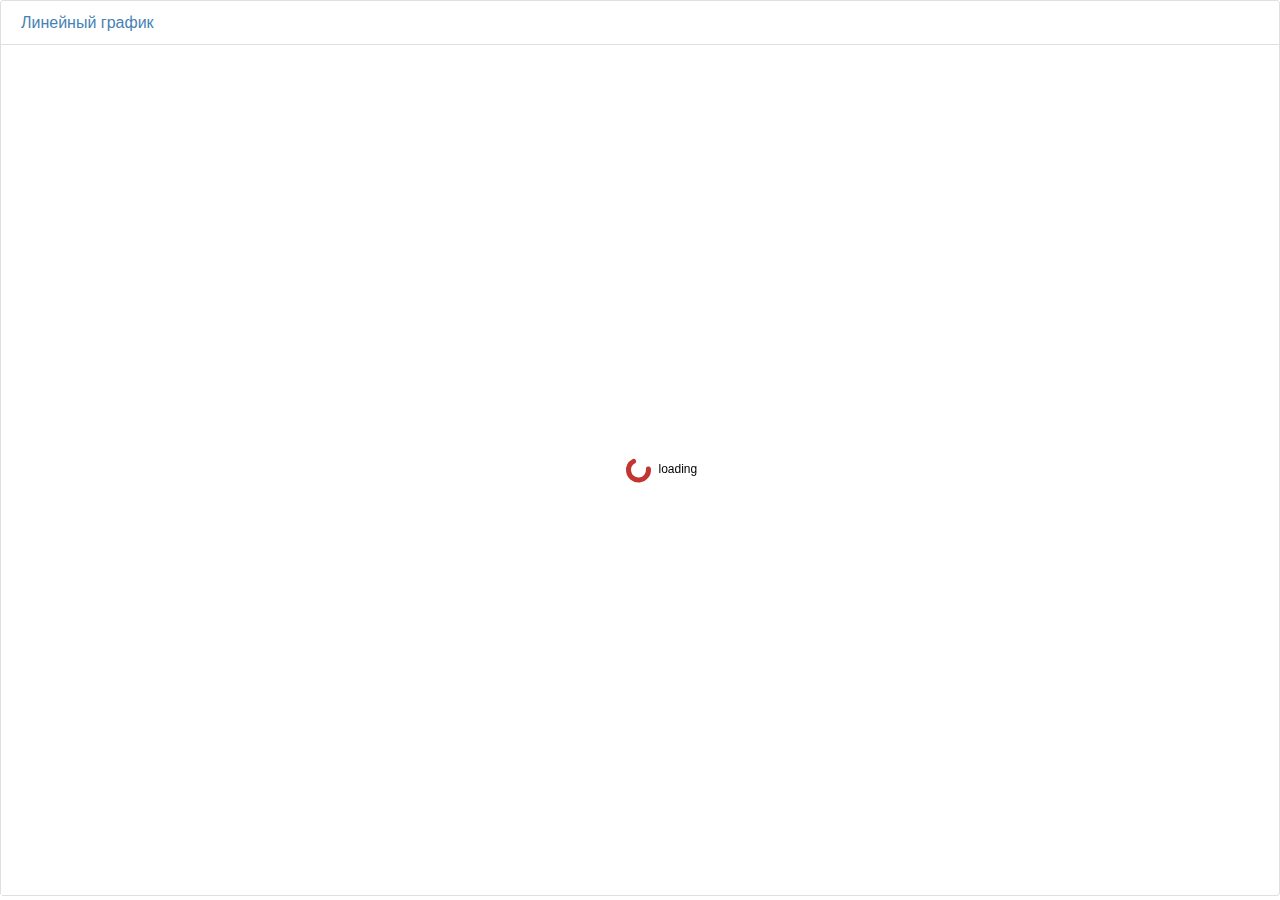
<file: widget-adapter/bar/eCharts/index.html>
<!DOCTYPE html>
<html>
<head>
    <meta charset="utf-8">
    <title>ECharts</title>
    <!-- including ECharts file -->
    <script src="jquery.min.js"></script>
    <script src="moment.js"></script>
    <script src="dataTool.min.js"></script>
    <script src="echarts.js"></script>
    <script src="echartsAdapter.js"></script>
    <script src='ecStat.js'></script>
    <script src='widgetOptions.js'></script>
    <script src='index.js'></script>
    <link rel="stylesheet" href="css/style.css"/>
    <link rel="stylesheet" href="https://maxcdn.bootstrapcdn.com/bootstrap/4.0.0/css/bootstrap.min.css"
          integrity="sha384-Gn5384xqQ1aoWXA+058RXPxPg6fy4IWvTNh0E263XmFcJlSAwiGgFAW/dAiS6JXm" crossorigin="anonymous">
    <script src="https://cdnjs.cloudflare.com/ajax/libs/popper.js/1.12.9/umd/popper.min.js"
            integrity="sha384-ApNbgh9B+Y1QKtv3Rn7W3mgPxhU9K/ScQsAP7hUibX39j7fakFPskvXusvfa0b4Q"
            crossorigin="anonymous"></script>
    <script src="https://maxcdn.bootstrapcdn.com/bootstrap/4.0.0/js/bootstrap.min.js"
            integrity="sha384-JZR6Spejh4U02d8jOt6vLEHfe/JQGiRRSQQxSfFWpi1MquVdAyjUar5+76PVCmYl"
            crossorigin="anonymous"></script>
    <!-- <script src="echartsAdapter.js"></script>-->
</head>
<body>
<!-- prepare a DOM container with width and height -->
<div role="tablist" aria-multiselectable="true" class="accordion" id="main-container">
    <div class="card">
        <div class="card-header" role="tab">
            <h6 class="mb-0">
                <a id="title" data-toggle="collapse" data-parent="#accordion-first_graph" href="#collapseOne-first_graph"
                   aria-expanded="true" aria-controls="collapseOne-first_graph">
                    Линейный график
                </a>
            </h6>
        </div>

        <div id="collapseOne-first_graph" class="collapse show" role="tabpanel" aria-labelledby="heading-first_graph">
            <div class="card-block">
                <div id="main"></div>
            </div>
        </div>
    </div>
</div>


<script type="text/javascript">
    // based on prepared DOM, initialize echarts instance
    var width = $(window).width();
    var height = $(window).height();
    $("#main").css("width", width - 5);
    $("#main").css("height", height - 50);
    var chart = echarts.init(document.getElementById('main'));
    chart.showLoading();
    var queryString = window.location.search;
    var urlParams = new URLSearchParams(queryString);
    var wid = urlParams.get('wid');

    console.log(wid);
    render(wid);
    window.onresize = function () {
        var width = $(window).width();
        var height = $(window).height();
        $("#main").css("width", width - 5);
        $("#main").css("height", height - 50);
        console.log('resize');
        chart.resize();
    };

</script>
</body>
</html>
</file>
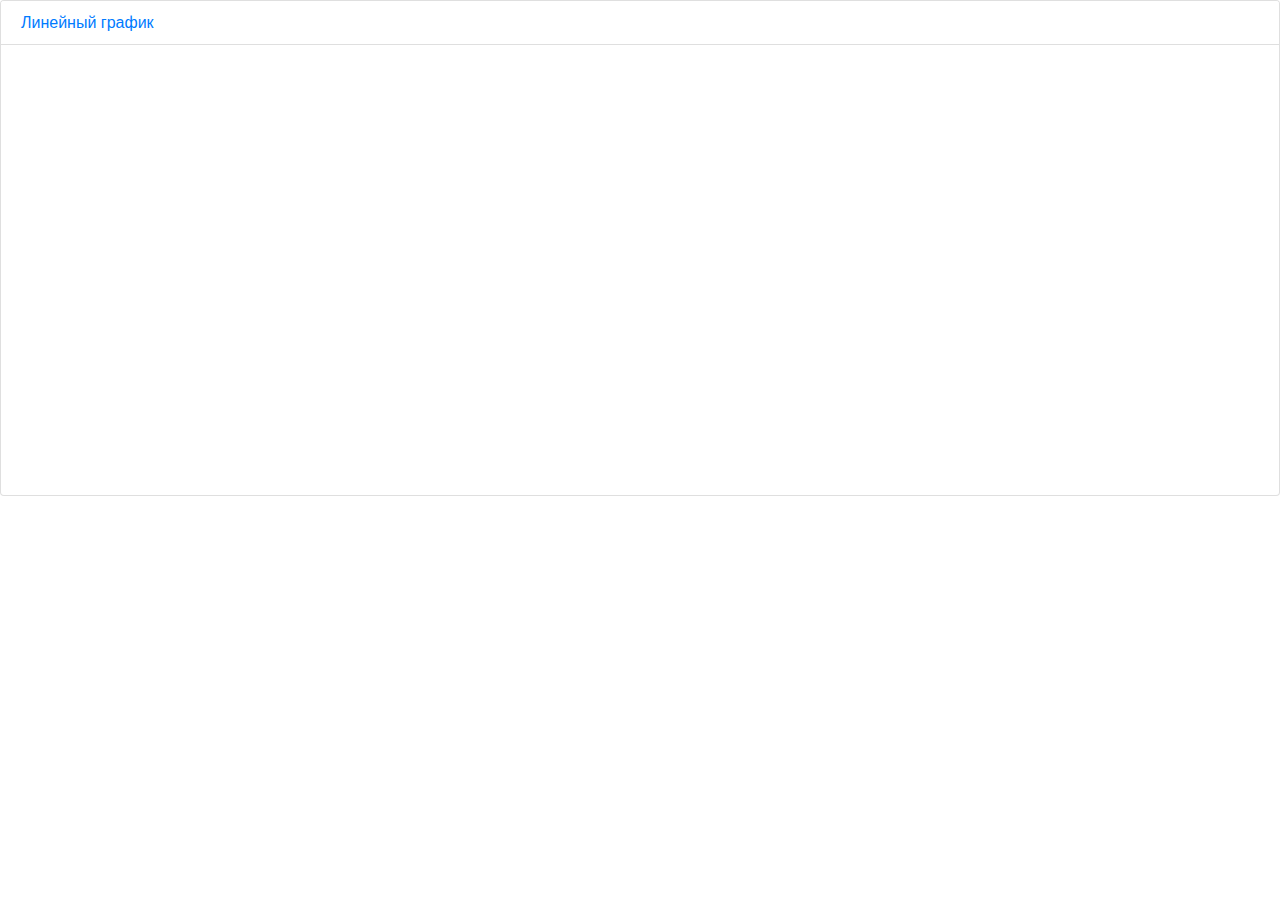
<file: widget-adapter/pie/devExpress/index.html>
<!DOCTYPE html>
<html xmlns="http://www.w3.org/1999/xhtml">
<head>
    <title>DevExtreme Demo</title>
    <meta http-equiv="X-UA-Compatible" content="IE=edge"/>
    <meta http-equiv="Content-Type" content="text/html; charset=utf-8"/>
    <meta name="viewport" content="width=device-width, initial-scale=1.0, maximum-scale=1.0"/>
    <script src="https://ajax.googleapis.com/ajax/libs/jquery/3.4.1/jquery.min.js"></script>
    <script>window.jQuery || document.write(decodeURIComponent('%3Cscript src="js/jquery.min.js"%3E%3C/script%3E'))</script>
    <link rel="stylesheet" type="text/css" href="https://cdn3.devexpress.com/jslib/20.1.3/css/dx.common.css"/>
    <link rel="stylesheet" type="text/css" href="https://cdn3.devexpress.com/jslib/20.1.3/css/dx.light.css"/>
    <script src="https://cdn3.devexpress.com/jslib/20.1.3/js/dx.all.js"></script>
    <script src="data.js"></script>
    <link rel="stylesheet" type="text/css" href="styles.css"/>
    <script src="index.js"></script>
    <script src="config.js"></script>
    <link rel="stylesheet" href="https://maxcdn.bootstrapcdn.com/bootstrap/4.0.0/css/bootstrap.min.css"
          integrity="sha384-Gn5384xqQ1aoWXA+058RXPxPg6fy4IWvTNh0E263XmFcJlSAwiGgFAW/dAiS6JXm" crossorigin="anonymous">
    <script src="https://cdnjs.cloudflare.com/ajax/libs/popper.js/1.12.9/umd/popper.min.js"
            integrity="sha384-ApNbgh9B+Y1QKtv3Rn7W3mgPxhU9K/ScQsAP7hUibX39j7fakFPskvXusvfa0b4Q"
            crossorigin="anonymous"></script>
    <script src="https://maxcdn.bootstrapcdn.com/bootstrap/4.0.0/js/bootstrap.min.js"
            integrity="sha384-JZR6Spejh4U02d8jOt6vLEHfe/JQGiRRSQQxSfFWpi1MquVdAyjUar5+76PVCmYl"
            crossorigin="anonymous"></script>
</head>
<body class="dx-viewport">
<div role="tablist" aria-multiselectable="true" class="accordion" id="main-container">
    <div class="card">
        <div class="card-header" role="tab">
            <h6 class="mb-0">
                <a id="title" data-toggle="collapse" data-parent="#accordion-first_graph"
                   href="#collapseOne-first_graph"
                   aria-expanded="true" aria-controls="collapseOne-first_graph">
                    Линейный график
                </a>
            </h6>
        </div>

        <div id="collapseOne-first_graph" class="collapse show" role="tabpanel" aria-labelledby="heading-first_graph">
            <div class="card-block">
                <div class="container">
                    <div id="pie"></div>
                </div>
            </div>
        </div>
    </div>
</div>

</body>
<script>
    render("#pie");
    window.onresize = resize();
</script>
</html>
</file>
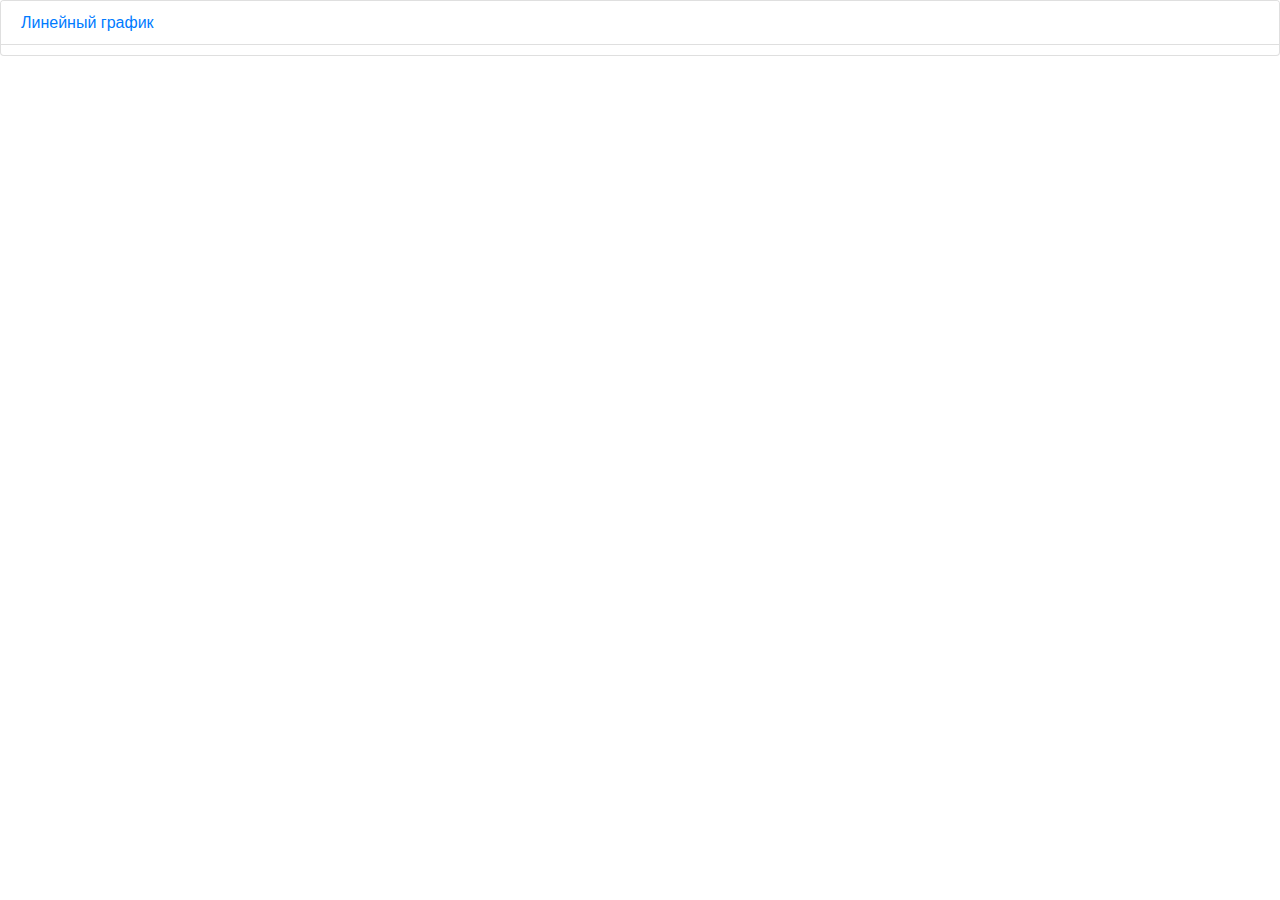
<file: widget-adapter/pivotGrid/devExpress/index.html>
<!DOCTYPE html>
<html xmlns="http://www.w3.org/1999/xhtml">
<head>
    <title>Pivot Grid</title>
    <meta http-equiv="X-UA-Compatible" content="IE=edge"/>
    <meta http-equiv="Content-Type" content="text/html; charset=utf-8"/>
    <meta name="viewport" content="width=device-width, initial-scale=1.0, maximum-scale=1.0"/>
    <script src="https://ajax.googleapis.com/ajax/libs/jquery/3.4.1/jquery.min.js"></script>
    <script>window.jQuery || document.write(decodeURIComponent('%3Cscript src="js/jquery.min.js"%3E%3C/script%3E'))</script>
    <link rel="stylesheet" type="text/css" href="https://cdn3.devexpress.com/jslib/19.2.6/css/dx.common.css"/>
    <link rel="stylesheet" type="text/css" href="https://cdn3.devexpress.com/jslib/19.2.6/css/dx.light.css"/>
    <script src="https://cdn3.devexpress.com/jslib/19.2.6/js/dx.all.js"></script>
    <script src="moment.js"></script>
    <script src="prepareData.js"></script>
    <script src="index.js"></script>
    <script src="config.js"></script>
    <link rel="stylesheet" type="text/css" href="styles.css"/>
    <link rel="stylesheet" href="https://maxcdn.bootstrapcdn.com/bootstrap/4.0.0/css/bootstrap.min.css"
          integrity="sha384-Gn5384xqQ1aoWXA+058RXPxPg6fy4IWvTNh0E263XmFcJlSAwiGgFAW/dAiS6JXm" crossorigin="anonymous">
    <script src="https://cdnjs.cloudflare.com/ajax/libs/popper.js/1.12.9/umd/popper.min.js"
            integrity="sha384-ApNbgh9B+Y1QKtv3Rn7W3mgPxhU9K/ScQsAP7hUibX39j7fakFPskvXusvfa0b4Q"
            crossorigin="anonymous"></script>
    <script src="https://maxcdn.bootstrapcdn.com/bootstrap/4.0.0/js/bootstrap.min.js"
            integrity="sha384-JZR6Spejh4U02d8jOt6vLEHfe/JQGiRRSQQxSfFWpi1MquVdAyjUar5+76PVCmYl"
            crossorigin="anonymous"></script>
</head>
<!-- Dictionary files for Russian language -->
<script src="https://cdn3.devexpress.com/jslib/20.1.4/js/localization/dx.messages.ru.js"></script>
<body class="dx-viewport">
<script>
    DevExpress.localization.locale(navigator.language);
</script>
<div role="tablist" aria-multiselectable="true" class="accordion" id="main-container">
    <div class="card">
        <div class="card-header" role="tab">
            <h6 class="mb-0">
                <a id="title" data-toggle="collapse" data-parent="#accordion-first_graph"
                   href="#collapseOne-first_graph"
                   aria-expanded="true" aria-controls="collapseOne-first_graph">
                    Линейный график
                </a>
            </h6>
        </div>

        <div id="collapseOne-first_graph" class="collapse show" role="tabpanel" aria-labelledby="heading-first_graph">
            <div class="card-block">
                <div class="container">
                    <div id="pivotgrid-demo">
                        <div id="pivotGrid"></div>
                    </div>
                </div>
            </div>
        </div>
    </div>
</div>


</body>
<script>
    render("#pivotGrid");
</script>
</html>
</file>
<file: widget-adapter/bar/eCharts/css/style.css>
body {
    background-color: #fff;
    font-family: Arial, Helvetica, sans-serif;
    font-size: 16px;
    color: #000;
}

a:link, a:visited {
    color: #4682b4;
}

a:hover {
    color: #4169e1;
}

#main {
    overflow: hidden;
}

.card-header {
    background-color: #ffffff !important;
}
</file>
<file: widget-adapter/pie/devExpress/styles.css>
#pie {
    height: 440px;
}

#pie * {
    margin: 0 auto;
    margin-bottom: 15px !important;
}

.card-header {
    background-color: #ffffff !important;
}

.card-block {
    padding-bottom: 10px !important;
}

h6 {
    font-size: 1rem !important;
    font-weight: 500 !important;
}

.container {
    padding: 0 !important;
}
</file>
<file: widget-adapter/pivotGrid/devExpress/styles.css>
#gridContainer {
    width: 1000px;
    height: auto;
}

.options {
    padding: 20px;
    margin-top: 20px;
    background-color: rgba(191, 191, 191, 0.15);
}

.caption {
    font-size: 18px;
    font-weight: 500;
}

.option {
    margin-top: 10px;
}
.card-header {
    background-color: #ffffff !important;
}

.card-block {
    padding-bottom: 10px !important;
}

h6 {
    font-size: 1rem !important;
    font-weight: 500 !important;
}

.container {
    padding: 0 !important;
}
</file>
